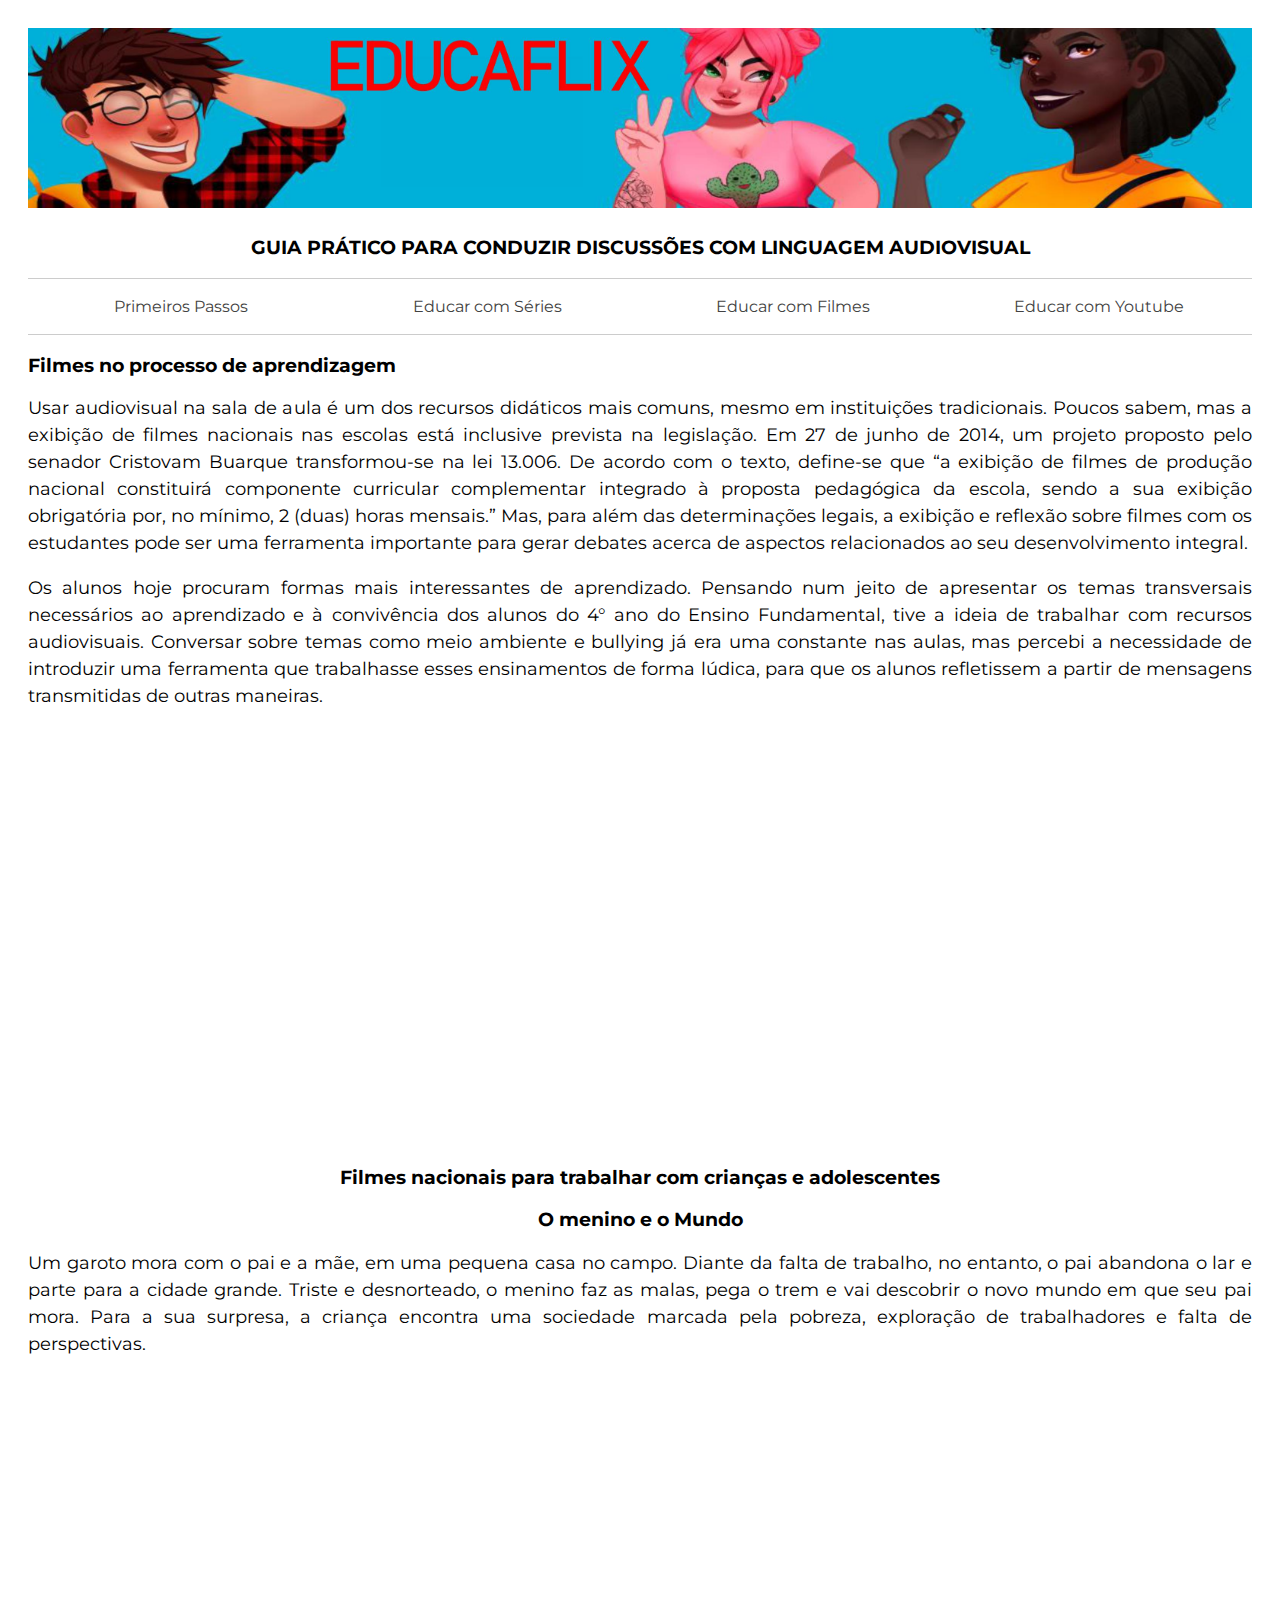
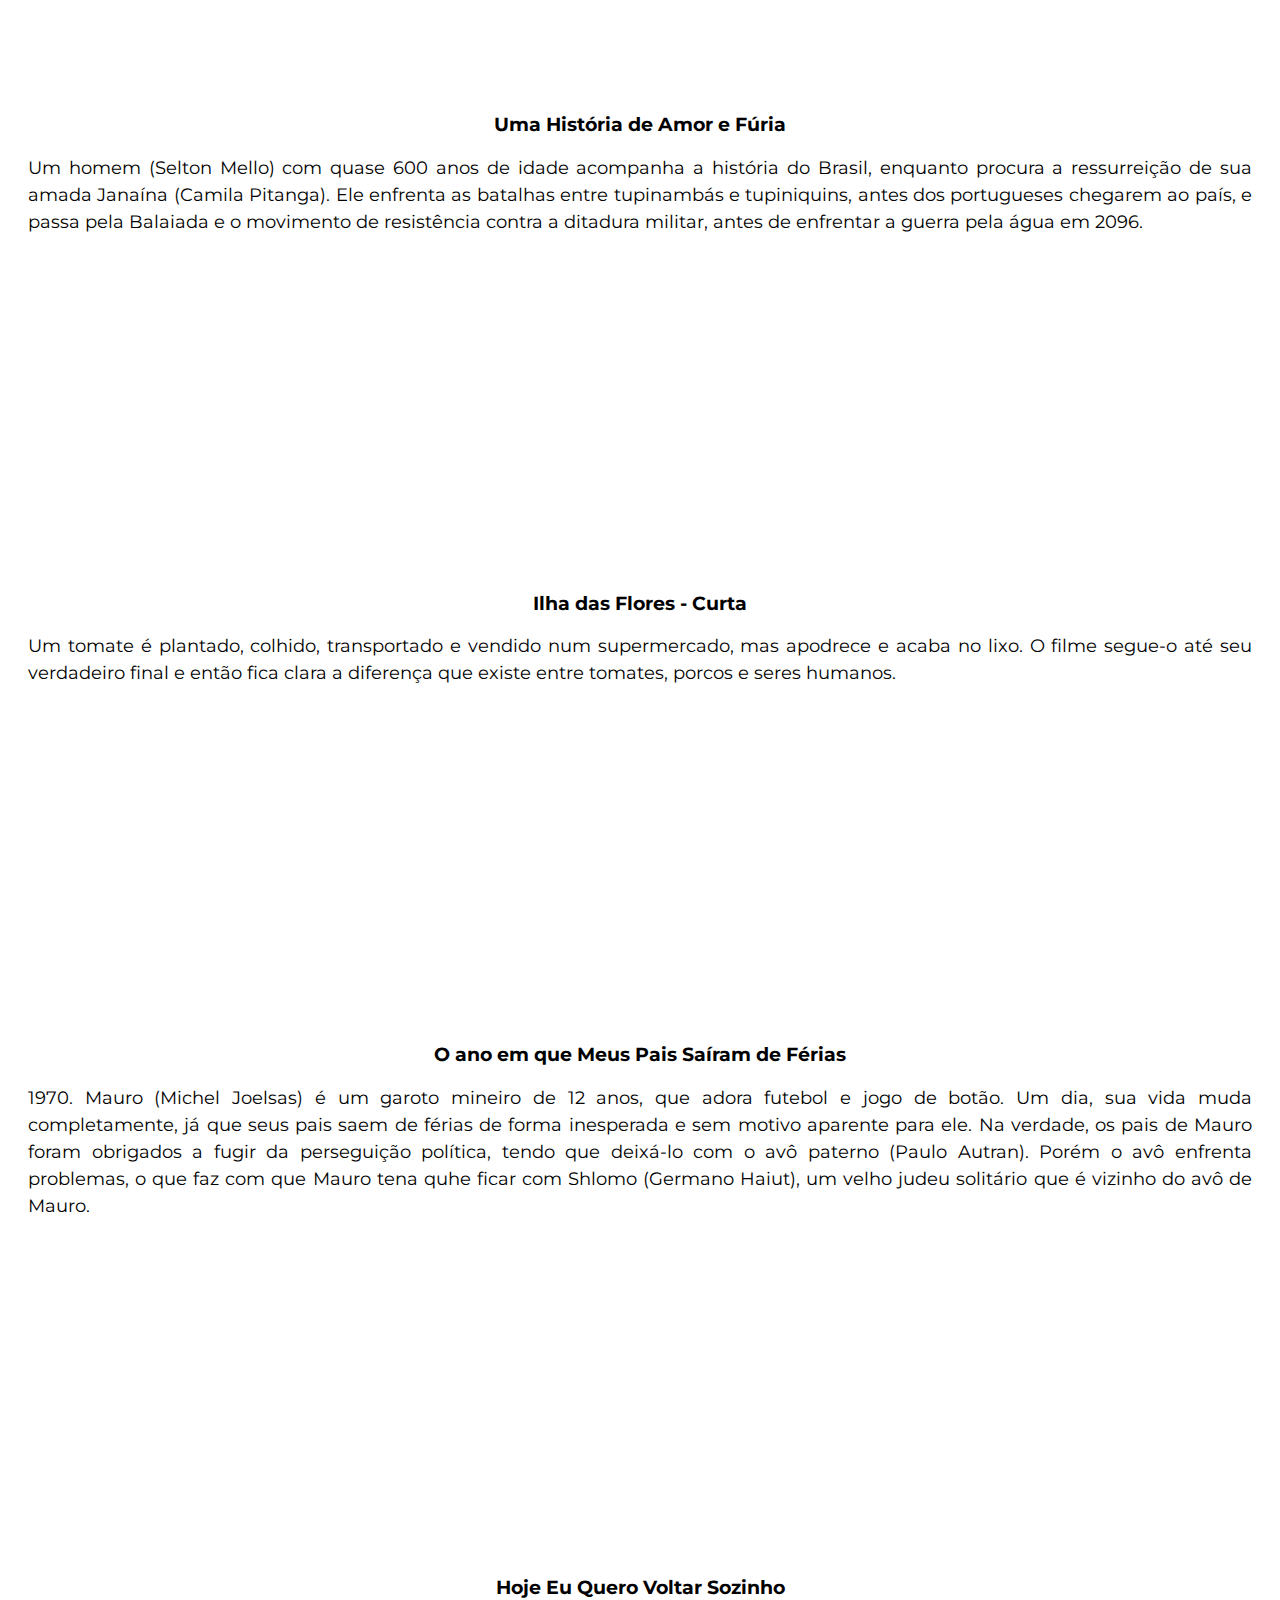
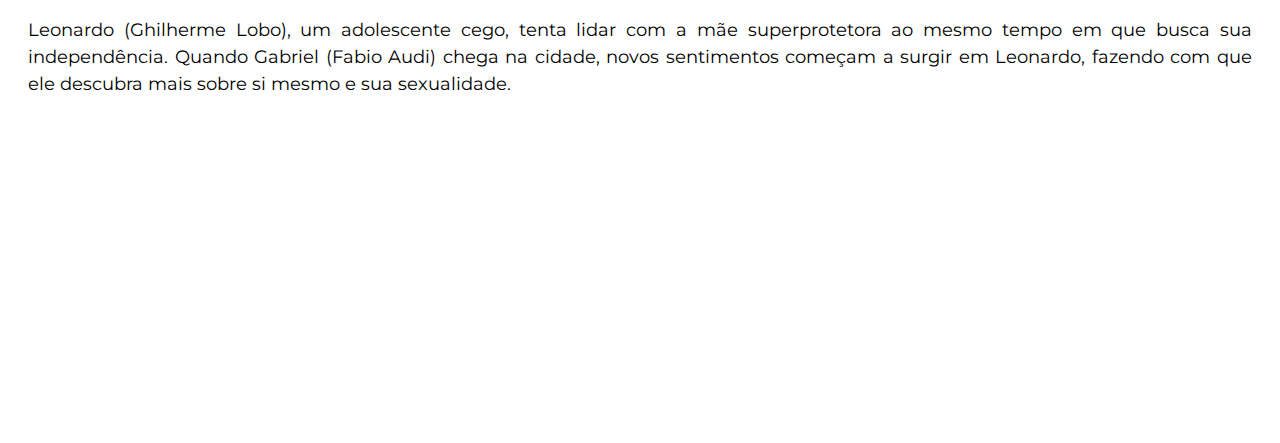
<file: filmes.html>
<!DOCTYPE html>
<html lang="en" dir="ltr">
  <head>
    <link rel="stylesheet" href="style.css">
    <meta charset="utf-8">
    <title>Educaflix</title>
  </head>
  <body>
    <header>
      <h1></h1>
      <center>
      <h3>GUIA PRÁTICO  PARA CONDUZIR DISCUSSÕES COM LINGUAGEM AUDIOVISUAL</h3>
      </center>
    </header>
    <nav class="grid-nav">
      <a href="index.html" class="grid-nav-item">Primeiros Passos</a>
      <a href="series.html" class="grid-nav-item">Educar com Séries</a>
      <a href="filmes.html" class="grid-nav-item">Educar com Filmes</a>
      <a href="youtube.html" class="grid-nav-item">Educar com Youtube</a>
    </nav>
    <h3>Filmes no processo de aprendizagem</h3>
    <p class="textospage">Usar audiovisual na sala de aula é um dos recursos didáticos mais comuns, mesmo em instituições tradicionais. Poucos sabem, mas a exibição de filmes nacionais nas escolas está inclusive prevista na legislação. Em 27 de junho de 2014, um projeto proposto pelo senador Cristovam Buarque transformou-se na lei 13.006. De acordo com o texto, define-se que “a exibição de filmes de produção nacional constituirá componente curricular complementar integrado à  proposta pedagógica da escola, sendo a sua exibição obrigatória por, no mínimo, 2 (duas) horas mensais.” Mas, para além das determinações legais, a exibição e reflexão sobre filmes com os estudantes pode ser uma ferramenta importante para gerar debates acerca de aspectos relacionados ao seu desenvolvimento integral.</p>
    <p class="textospage">Os alunos hoje procuram formas mais interessantes de aprendizado. Pensando num jeito de apresentar os temas transversais necessários ao aprendizado e à convivência dos alunos do 4° ano do Ensino Fundamental, tive a ideia de trabalhar com recursos audiovisuais.
Conversar sobre temas como meio ambiente e bullying já era uma constante nas aulas, mas percebi a necessidade de introduzir uma ferramenta que trabalhasse esses ensinamentos de forma lúdica, para que os alunos refletissem a partir de mensagens transmitidas de outras maneiras.</p>
    <center>
      <iframe width="640" height="415" src="https://www.youtube.com/embed/Kf2LUY43kUs" frameborder="0" allow="accelerometer; autoplay; encrypted-media; gyroscope; picture-in-picture" allowfullscreen></iframe>
      <h3>Filmes nacionais para trabalhar com crianças e adolescentes</h3>
      <h3>O menino e o Mundo</h3>
      <p class="textospage">Um garoto mora com o pai e a mãe, em uma pequena casa no campo. Diante da falta de trabalho, no entanto, o pai abandona o lar e parte para a cidade grande. Triste e desnorteado, o menino faz as malas, pega o trem e vai descobrir o novo mundo em que seu pai mora. Para a sua surpresa, a criança encontra uma sociedade marcada pela pobreza, exploração de trabalhadores e falta de perspectivas. </p>
      <iframe width="560" height="315" src="https://www.youtube.com/embed/yZm_zmhM4RM" frameborder="0" allow="accelerometer; autoplay; encrypted-media; gyroscope; picture-in-picture" allowfullscreen></iframe>
      <h3>Uma História de Amor e Fúria</h3>
      <p class="textospage">Um homem (Selton Mello) com quase 600 anos de idade acompanha a história do Brasil, enquanto procura a ressurreição de sua amada Janaína (Camila Pitanga). Ele enfrenta as batalhas entre tupinambás e tupiniquins, antes dos portugueses chegarem ao país, e passa pela Balaiada e o movimento de resistência contra a ditadura militar, antes de enfrentar a guerra pela água em 2096.</p>
      <iframe width="560" height="315" src="https://www.youtube.com/embed/V9BHvEHKRaM" frameborder="0" allow="accelerometer; autoplay; encrypted-media; gyroscope; picture-in-picture" allowfullscreen></iframe>
      <h3>Ilha das Flores - Curta</h3>
      <p class="textospage">Um tomate é plantado, colhido, transportado e vendido num supermercado, mas apodrece e acaba no lixo. O filme segue-o até seu verdadeiro final e então fica clara a diferença que existe entre tomates, porcos e seres humanos.</p>
      <iframe width="560" height="315" src="https://www.youtube.com/embed/KAzhAXjUG28" frameborder="0" allow="accelerometer; autoplay; encrypted-media; gyroscope; picture-in-picture" allowfullscreen></iframe>
      <h3>O ano em que Meus Pais Saíram de Férias</h3>
      <p class="textospage">1970. Mauro (Michel Joelsas) é um garoto mineiro de 12 anos, que adora futebol e jogo de botão. Um dia, sua vida muda completamente, já que seus pais saem de férias de forma inesperada e sem motivo aparente para ele. Na verdade, os pais de Mauro foram obrigados a fugir da perseguição política, tendo que deixá-lo com o avô paterno (Paulo Autran). Porém o avô enfrenta problemas, o que faz com que Mauro tena quhe ficar com Shlomo (Germano Haiut), um velho judeu solitário que é vizinho do avô de Mauro.</p>
      <iframe width="560" height="315" src="https://www.youtube.com/embed/eDihyQAOQ1s" frameborder="0" allow="accelerometer; autoplay; encrypted-media; gyroscope; picture-in-picture" allowfullscreen></iframe>
      <h3>Hoje Eu Quero Voltar Sozinho</h3>
      <p class="textospage">Leonardo (Ghilherme Lobo), um adolescente cego, tenta lidar com a mãe superprotetora ao mesmo tempo em que busca sua independência. Quando Gabriel (Fabio Audi) chega na cidade, novos sentimentos começam a surgir em Leonardo, fazendo com que ele descubra mais sobre si mesmo e sua sexualidade. </p>
      <iframe width="560" height="315" src="https://www.youtube.com/embed/lpHKXyko358" frameborder="0" allow="accelerometer; autoplay; encrypted-media; gyroscope; picture-in-picture" allowfullscreen></iframe>
    </center>
  </body>
</html>
</file>
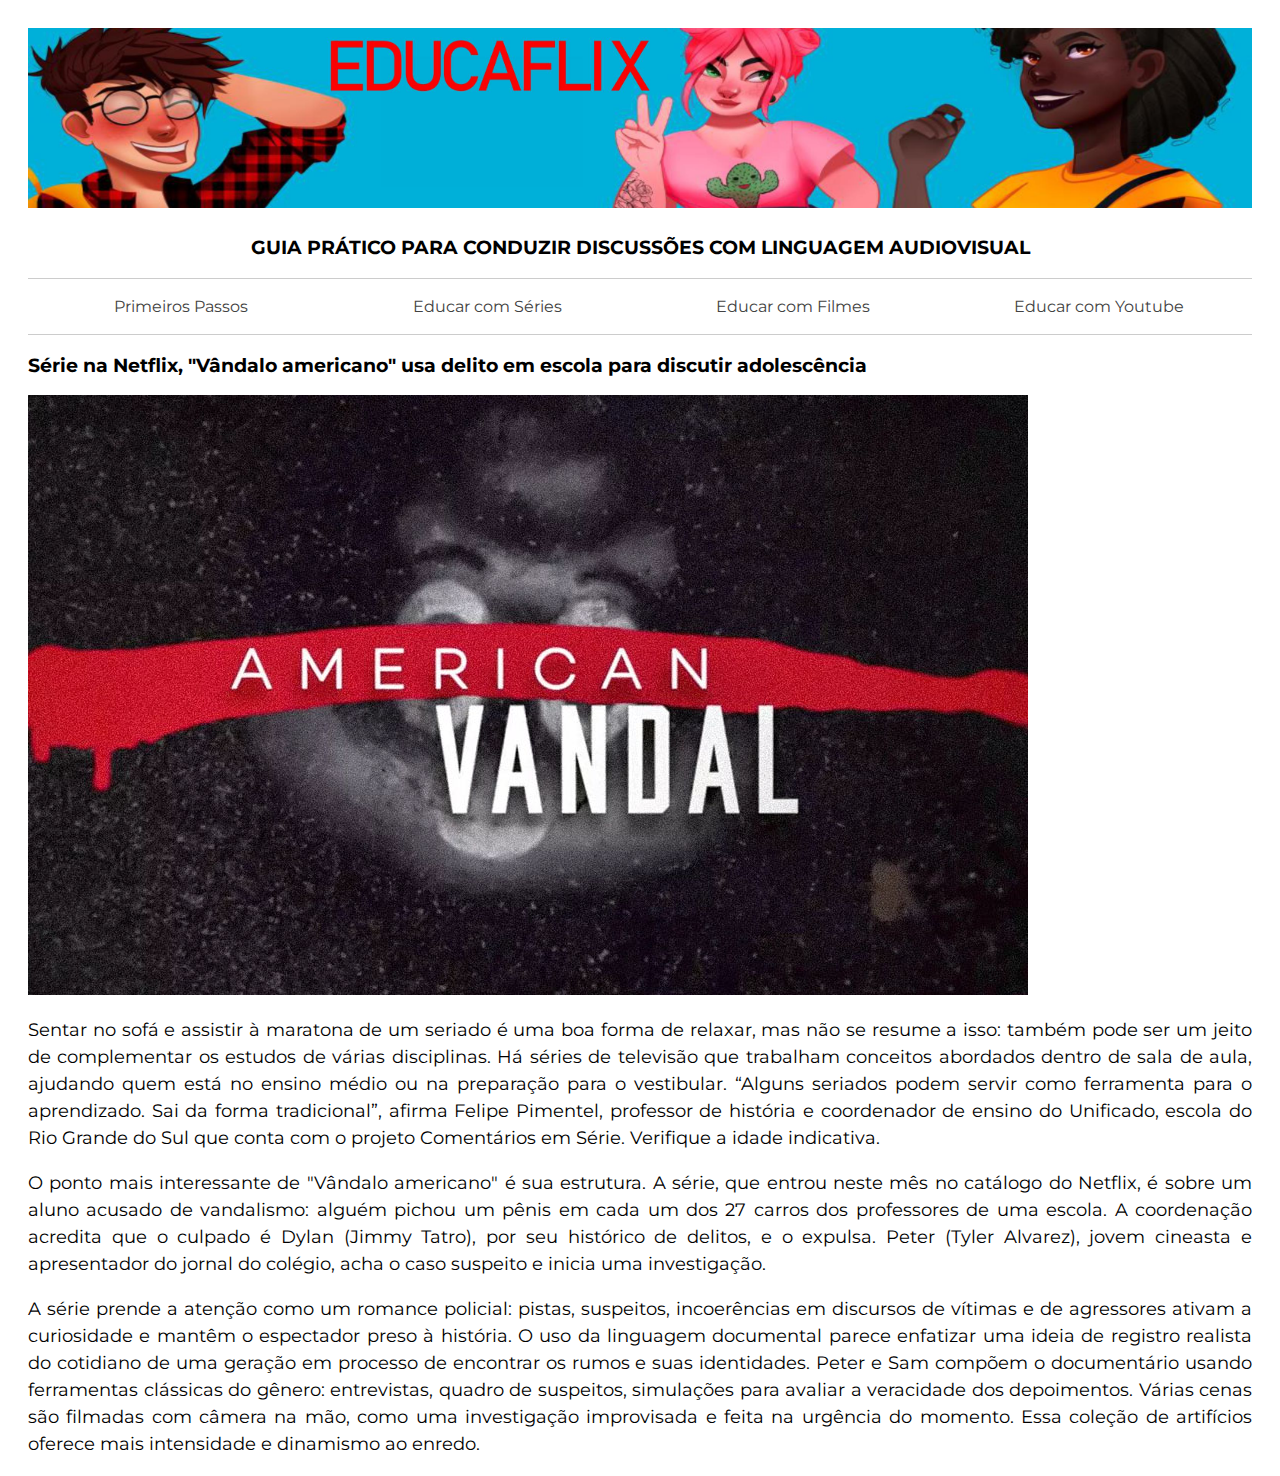
<file: series.html>
<!DOCTYPE html>
<html lang="en" dir="ltr">
  <head>
    <link rel="stylesheet" href="style.css">
    <meta charset="utf-8">
    <title>Educaflix</title>
  </head>
  <body>
    <header>
      <h1></h1>
      <center>
      <h3>GUIA PRÁTICO  PARA CONDUZIR DISCUSSÕES COM LINGUAGEM AUDIOVISUAL</h3>
      </center>
    </header>
    <nav class="grid-nav">
      <a href="index.html" class="grid-nav-item">Primeiros Passos</a>
      <a href="series.html" class="grid-nav-item">Educar com Séries</a>
      <a href="filmes.html" class="grid-nav-item">Educar com Filmes</a>
      <a href="youtube.html" class="grid-nav-item">Educar com Youtube</a>
    </nav>
    <h3>Série na Netflix, "Vândalo americano" usa delito em escola para discutir adolescência</h3>
    <img src="imagens/vandal.jpg" alt="">
    <p class="textospage">Sentar no sofá e assistir à maratona de um seriado é uma boa forma de relaxar, mas não se resume a isso: também pode ser um jeito de complementar os estudos de várias disciplinas. Há séries de televisão que trabalham conceitos abordados dentro de sala de aula, ajudando quem está no ensino médio ou na preparação para o vestibular. “Alguns seriados podem servir como ferramenta para o aprendizado. Sai da forma tradicional”, afirma Felipe Pimentel, professor de história e coordenador de ensino do Unificado, escola do Rio Grande do Sul que conta com o projeto Comentários em Série. Verifique a idade indicativa.</p>
    <p class="textospage">O ponto mais interessante de "Vândalo americano" é sua estrutura. A série, que entrou neste mês no catálogo do Netflix, é sobre um aluno acusado de vandalismo: alguém pichou um pênis em cada um dos 27 carros dos professores de uma escola.
  A coordenação acredita que o culpado é Dylan (Jimmy Tatro), por seu histórico de delitos, e o expulsa. Peter (Tyler Alvarez), jovem cineasta e apresentador do jornal do colégio, acha o caso suspeito e inicia uma investigação.</p>
    <p class="textospage">A série prende a atenção como um romance policial: pistas, suspeitos, incoerências em discursos de vítimas e de agressores ativam a curiosidade e mantêm o espectador preso à história.
O uso da linguagem documental parece enfatizar uma ideia de registro realista do cotidiano de uma geração em processo de encontrar os rumos e suas identidades. Peter e Sam compõem o documentário usando ferramentas clássicas do gênero: entrevistas, quadro de suspeitos, simulações para avaliar a veracidade dos depoimentos.
Várias cenas são filmadas com câmera na mão, como uma investigação improvisada e feita na urgência do momento. Essa coleção de artifícios oferece mais intensidade e dinamismo ao enredo.</p>
  </body>
</html>
</file>
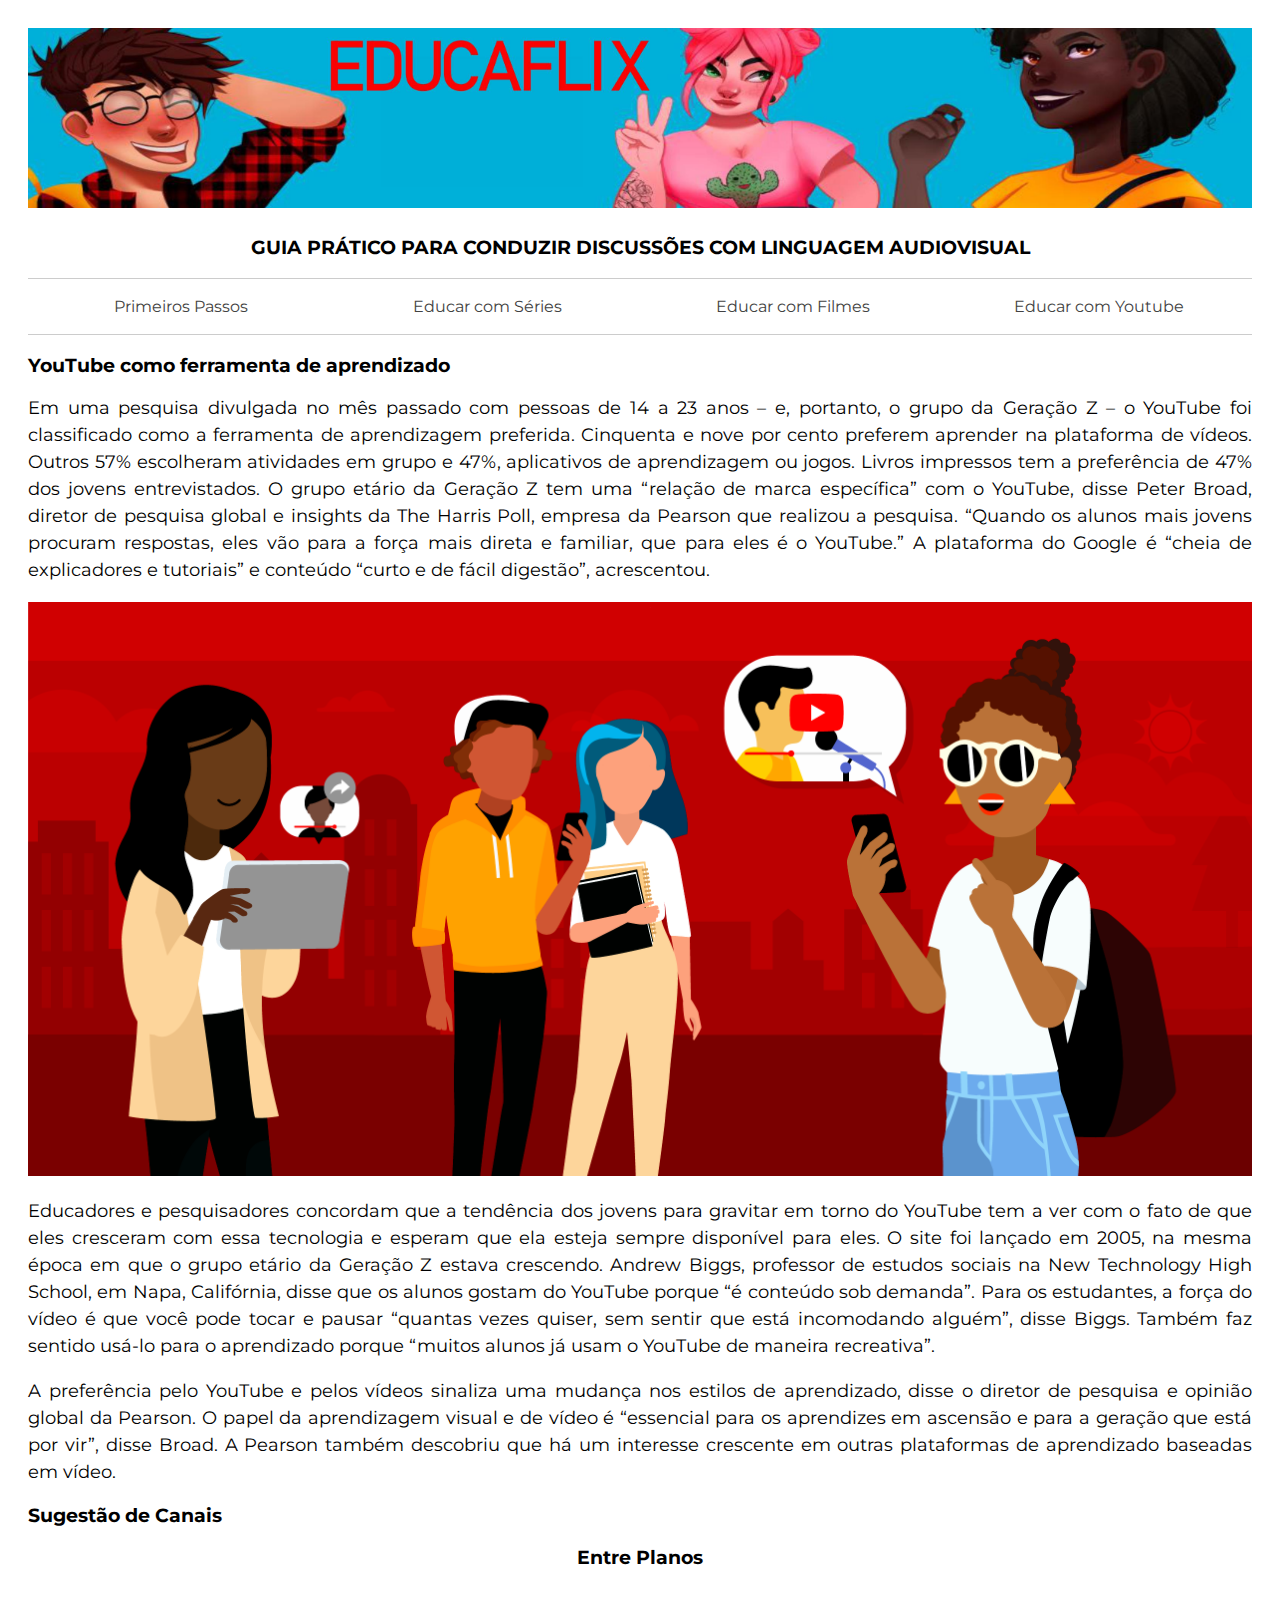
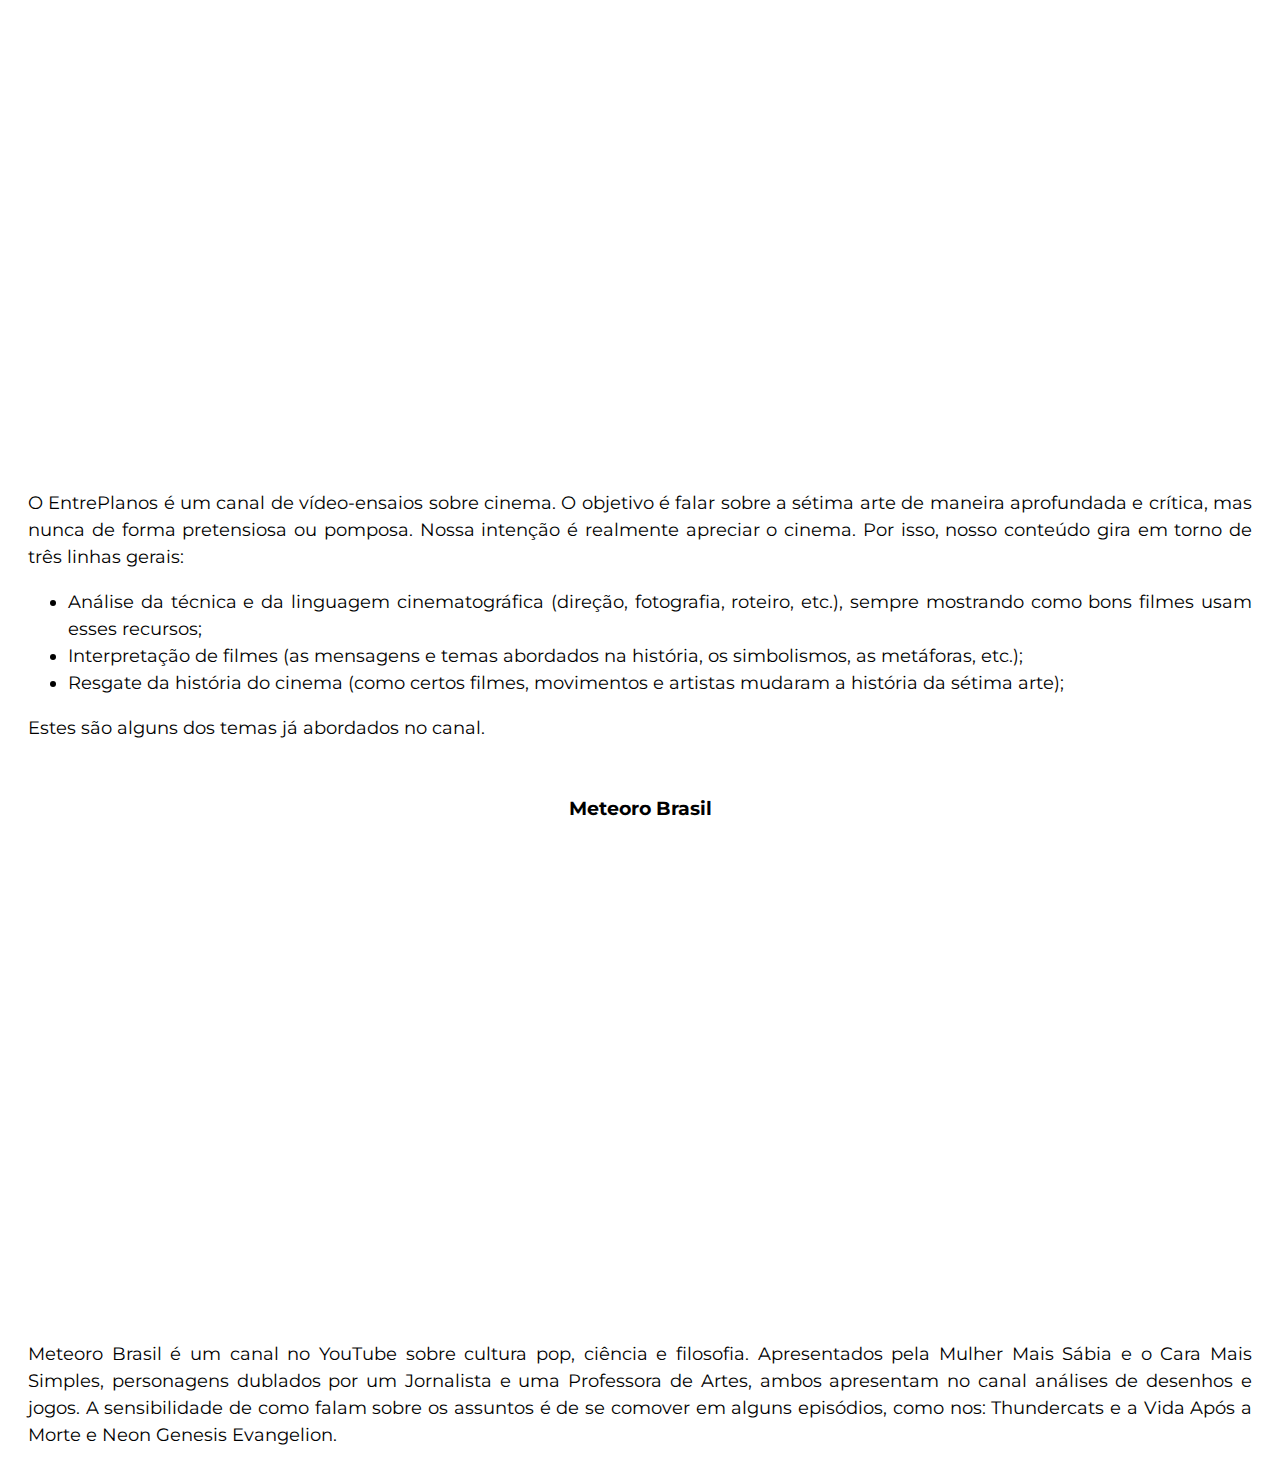
<file: youtube.html>
<!DOCTYPE html>
<html lang="en" dir="ltr">
  <head>
    <link rel="stylesheet" href="style.css">
    <meta charset="utf-8">
    <title>Educaflix</title>
  </head>
  <body>
    <header>
      <h1></h1>
      <center>
      <h3>GUIA PRÁTICO  PARA CONDUZIR DISCUSSÕES COM LINGUAGEM AUDIOVISUAL</h3>
      </center>
    </header>
    <nav class="grid-nav">
      <a href="index.html" class="grid-nav-item">Primeiros Passos</a>
      <a href="series.html" class="grid-nav-item">Educar com Séries</a>
      <a href="filmes.html" class="grid-nav-item">Educar com Filmes</a>
      <a href="youtube.html" class="grid-nav-item">Educar com Youtube</a>
    </nav>
    <h3>YouTube como ferramenta de aprendizado</h3>
    <p class="textospage">Em uma pesquisa divulgada no mês passado com pessoas de 14 a 23 anos – e, portanto, o grupo da Geração Z – o YouTube foi classificado como a ferramenta de aprendizagem preferida. Cinquenta e nove por cento preferem aprender na plataforma de vídeos. Outros 57% escolheram atividades em grupo e 47%, aplicativos de aprendizagem ou jogos. Livros impressos tem a preferência de 47% dos jovens entrevistados.
O grupo etário da Geração Z tem uma “relação de marca específica” com o YouTube, disse Peter Broad, diretor de pesquisa global e insights da The Harris Poll, empresa da Pearson que realizou a pesquisa. “Quando os alunos mais jovens procuram respostas, eles vão para a força mais direta e familiar, que para eles é o YouTube.”
A plataforma do Google é “cheia de explicadores e tutoriais” e conteúdo “curto e de fácil digestão”, acrescentou.</p>
    <img src="imagens/geracao-youtube.png" alt="">
    <p class="textospage">Educadores e pesquisadores concordam que a tendência dos jovens para gravitar em torno do YouTube tem a ver com o fato de que eles cresceram com essa tecnologia e esperam que ela esteja sempre disponível para eles. O site foi lançado em 2005, na mesma época em que o grupo etário da Geração Z estava crescendo.
Andrew Biggs, professor de estudos sociais na New Technology High School, em Napa, Califórnia, disse que os alunos gostam do YouTube porque “é conteúdo sob demanda”.
Para os estudantes, a força do vídeo é que você pode tocar e pausar “quantas vezes quiser, sem sentir que está incomodando alguém”, disse Biggs. Também faz sentido usá-lo para o aprendizado porque “muitos alunos já usam o YouTube de maneira recreativa”.</p>
    <p class="textospage">A preferência pelo YouTube e pelos vídeos sinaliza uma mudança nos estilos de aprendizado, disse o diretor de pesquisa e opinião global da Pearson. O papel da aprendizagem visual e de vídeo é “essencial para os aprendizes em ascensão e para a geração que está por vir”, disse Broad. A Pearson também descobriu que há um interesse crescente em outras plataformas de aprendizado baseadas em vídeo.</p>
    <h3>Sugestão de Canais</h3>
      <center>
    <h3>Entre Planos</h3>
    <iframe width="720" height="480" src="https://www.youtube.com/embed/nfL9rPtOTsA" frameborder="0" allow="accelerometer; autoplay; encrypted-media; gyroscope; picture-in-picture" allowfullscreen></iframe>
      </center>
    <p class="textospage">O EntrePlanos é um canal de vídeo-ensaios sobre cinema. O objetivo é falar sobre a sétima arte de maneira aprofundada e crítica, mas nunca de forma pretensiosa ou pomposa. Nossa intenção é realmente apreciar o cinema. Por isso, nosso conteúdo gira em torno de três linhas gerais: </p>
    <ul class="textospage">
      <li>Análise da técnica e da linguagem cinematográfica (direção, fotografia, roteiro, etc.), sempre mostrando como bons filmes usam esses recursos;</li>
      <li>Interpretação de filmes (as mensagens e temas abordados na história, os simbolismos, as metáforas, etc.);</li>
      <li>Resgate da história do cinema (como certos filmes, movimentos e artistas mudaram a história da sétima arte);</li>
    </ul>
    <p class="textospage">Estes são alguns dos temas já abordados no canal.</p>
    <br>
      <center>
    <h3>Meteoro Brasil</h3>
        <iframe width="720" height="480" src="https://www.youtube.com/embed/CKidrRu_OEM" frameborder="0" allow="accelerometer; autoplay; encrypted-media; gyroscope; picture-in-picture" allowfullscreen></iframe>
      </center>
    <p class="textospage">Meteoro Brasil é um canal no YouTube sobre cultura pop, ciência e filosofia. Apresentados pela Mulher Mais Sábia e o Cara Mais Simples, personagens dublados por um Jornalista e uma Professora de Artes, ambos apresentam no canal análises de desenhos e jogos. A sensibilidade de como falam sobre os assuntos é de se comover em alguns episódios, como nos: Thundercats e a Vida Após a Morte e Neon Genesis Evangelion.</p>
  </body>
</html>
</file>
<file: style.css>
@import url('https://fonts.googleapis.com/css2?family=Montserrat:wght@400;700&display=swap');
html * {
  box-sizing: border-box;
}
body {
  font-family: 'Montserrat', sans-serif;
  padding: 0 20px;
}
h1 {background-color: white;
    padding: 90px 30px;

    background-image: url("imagens/0001.jpg");
    background-position: center;
    background-size: cover;

    font-size: 42px;
    text-shadow: 3px 3px white;
    text-align: center;
}

.grid-nav {
  border-top: 1px solid #ccc;
  border-bottom: 1px solid #ccc;
  display: grid;
  grid-template-columns: repeat(4, 1fr);
}
.grid-nav-item {
  color: #424242;
  padding: 18px 24px;
  text-align: center;
  text-decoration: none;
}
.grid-nav-item:hover {
  background-color: #00B0D8;
  text-decoration: underline;
}
.grid-main-index {
  display: grid;
  grid-template-columns: repeat(4, 1fr);
  grid-gap: 22px;
  padding: 22px;
}

img {
  max-width: 100%;
}
.caixa {
  display: grid;
  grid-template-columns: 1fr 1fr 1fr;
  grid-gap: 20px;
}
.cartao {
  background-color: #F6F6F6;
  padding: 20px;
}
.btn {
  background-color: orange;
  color: #424242;
  display: inline-block;
  font-weight: 700;
  padding: 10px 20px;
  text-decoration: none;
}
.textospage { font-size: 18px; text-align: justify; line-height: 1.5;}

footer {background-color: #2E2E2E; padding-top: 18px;
}

.circle-icons {

  padding: 10px; /* espaçamento */

  font-size: 18px; /* tamanho do icone */

  width: 18px; /* tamanho do fundo */

  text-align: center;

  text-decoration: none;

  margin: 5px 2px; /* espaçamento entre eles */

  border-radius: 50%;

  background: #f0e9e9; /* cor do fundo */

  color: #fff; /*cor do icone */

}

#rodape {color: white; font-size: 20px;
}
</file>
